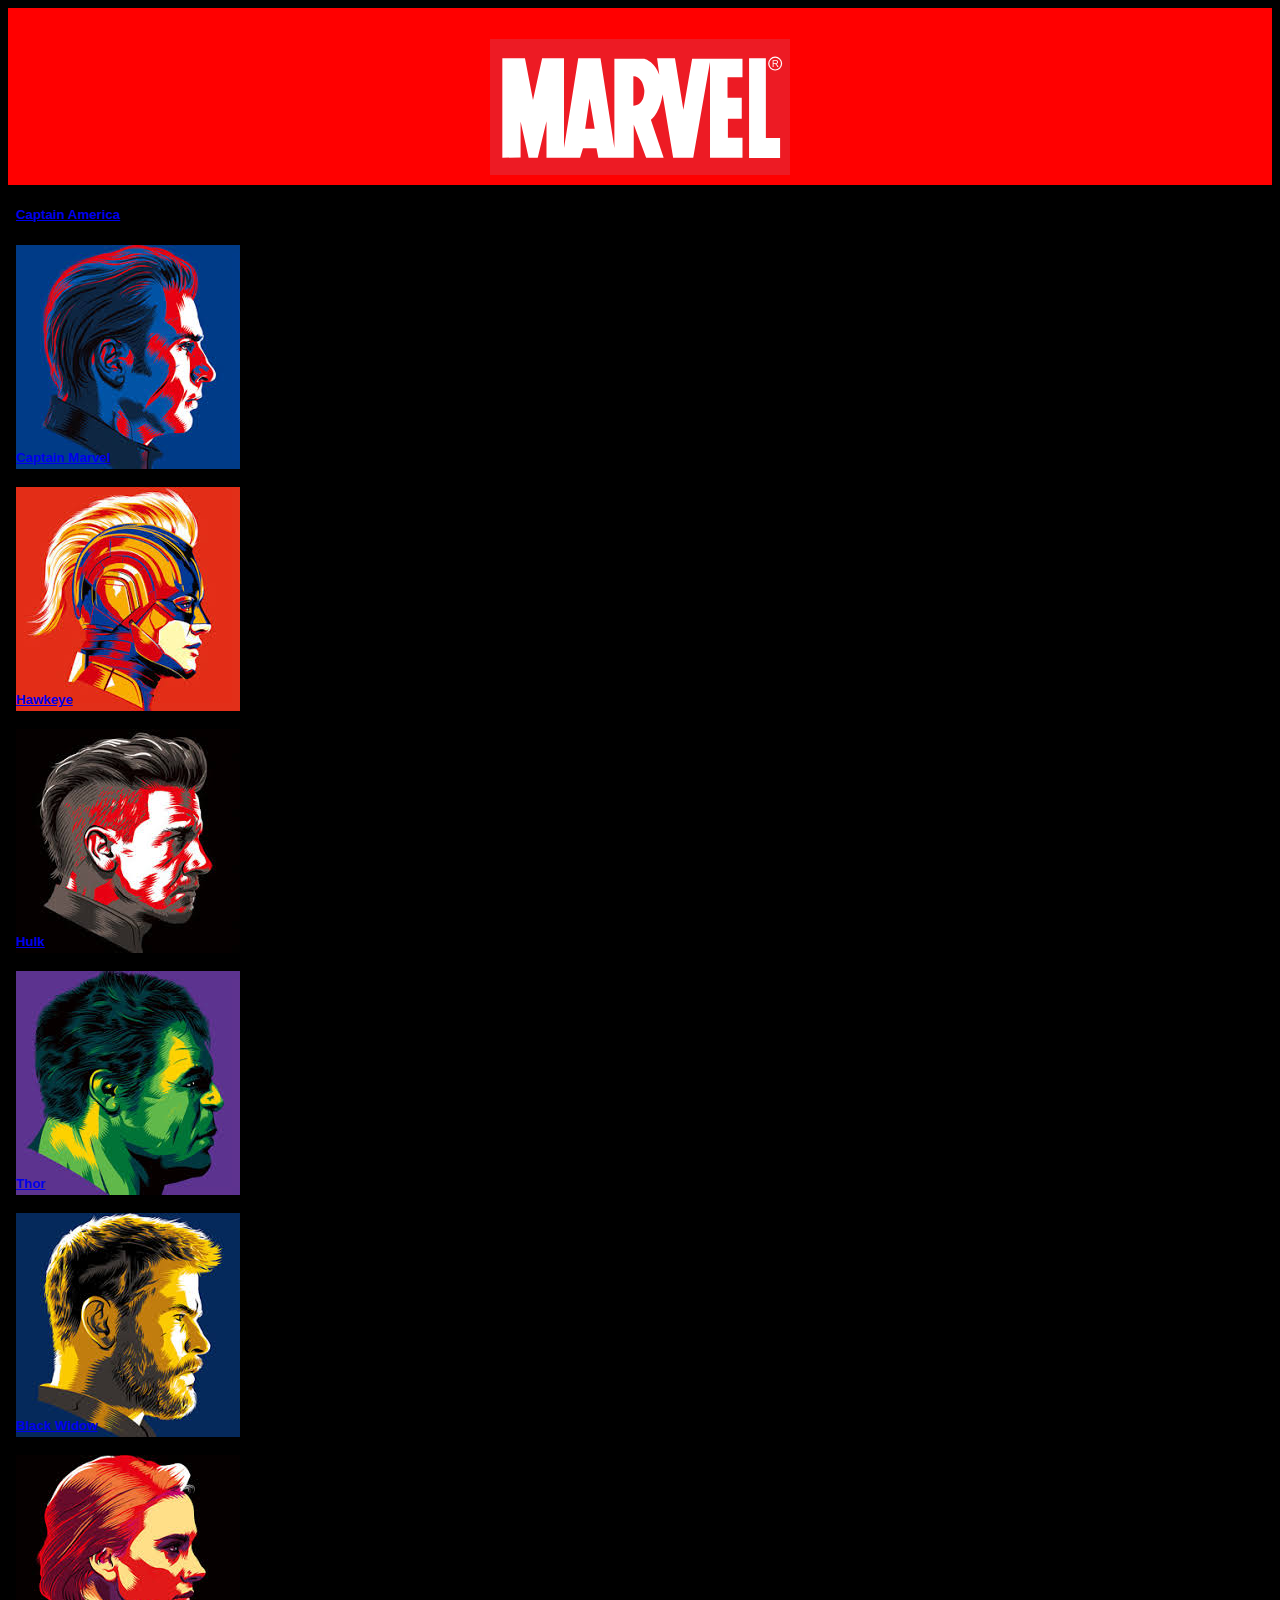
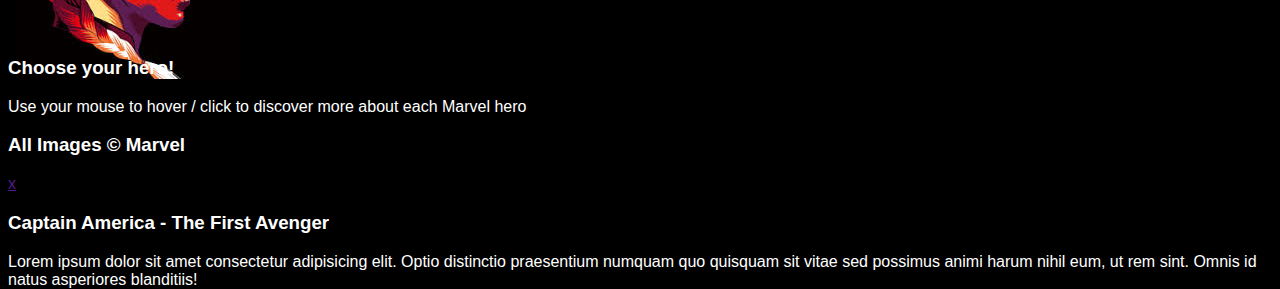
<file: index.html>
<!DOCTYPE html>
<html lang="en">
<head>
<meta charset="UTF-8">
<link rel="stylesheet" href="css/main.css">
<title>Marvel Character Build</title>
</head>
<body>
<header>
<h1 class="hidden"></h1>
<img src="images/logo.svg" alt="marvel logo" id="main-logo">
</header>

<main>
<nav id="character_nav">
<ul class="characters">
<li>
<a href="#lightbox">
<div class="sprite" id="cap"></div>
<h5>Captain America</h5>
</a>
<img src="images/cap.jpeg" alt="captain america">

<!-- <img src="images/cap.jpeg" alt="captain america"> -->
</li>

<li>
<a href="#lightbox">
<div class="sprite" id="carol"></div>
<h5>Captain Marvel</h5>
</a>
<img src="images/carol.jpeg" alt="captain marvel">
<!-- <img src="images/carol.jpeg" alt="captain marvel"> -->
</li>

<li>
<a href="#lightbox">
<div class="sprite" id="clint"></div>
<h5>Hawkeye</h5>
</a>
<img src="images/clint.jpeg" alt="hawkeye">

<!-- <img src="images/clint.jpeg" alt="hawkeye"> -->
</li>

<li>
<a href="#lightbox">
<div class="sprite" id="hulk"></div>
<h5>Hulk</h5>
</a>
<img src="images/hulk.jpeg" alt="hulk">
<!-- <img src="images/hulk.jpeg" alt="hulk"> -->
</li>

<li>
<a href="#lightbox2">
<div class="sprite" id="thor"></div>
<h5>Thor</h5>
</a>
<img src="images/thor.jpeg" alt="thor">
<!-- <img src="images/thor.jpeg" alt="thor"> -->
</li>

<li>
<a href="#lightbox">
<div class="sprite" id="widow"></div>
<h5>Black Widow</h5>
</a>
<img src="images/widow.jpeg" alt="black widow">
<!-- <img src="images/widow.jpeg" alt="black widow"> -->
</li>
</ul>
</nav>

<section id="instructions">
<h3>Choose your hero!</h3>
<p>Use your mouse to hover / click to discover more about each Marvel hero</p>
</section>
</main>

<footer class="sticky_footer">
<h3>All Images &copy; Marvel</h3>
</footer>

<section class="lightbox" id="lightbox">
    <a href="" class="lightbox_close">x</a>

    <article>
<h3 class="lb_heading">Captain America - The First Avenger</h3>

<p class="lb_text">
    Lorem ipsum dolor sit amet consectetur adipisicing elit. Optio distinctio praesentium numquam quo quisquam sit vitae sed possimus animi harum nihil eum, ut rem sint. Omnis id natus asperiores blanditiis!

</p>



    </article>
    



</section>


<!-- <section class="lightbox" id="lightbox">
<a href="" class="lightbox_close">x</a>

<article>
<h3 class="lb_heading">Captain America - The First Avenger</h3>

<p class="lb_text">
Lorem ipsum dolor sit amet consectetur adipisicing elit. Optio distinctio praesentium numquam quo quisquam sit vitae sed possimus animi harum nihil eum, ut rem sint. Omnis id natus asperiores blanditiis!
</p>

<p class="lb_text">
Lorem ipsum dolor sit amet consectetur adipisicing elit. Expedita ratione eos blanditiis? Recusandae doloremque laboriosam sit, maiores dolore soluta quia natus minus est omnis blanditiis obcaecati consequuntur nemo aliquid laborum.
</p>
</article>
</section>

<section class="lightbox" id="lightbox2">
<a href="" class="lightbox_close">x</a>

<article>
<h3 class="lb_heading">Thor Odinson - The Asgardian</h3>

<p class="lb_text">
Lorem ipsum dolor sit amet consectetur adipisicing elit. Optio distinctio praesentium numquam quo quisquam sit vitae sed possimus animi harum nihil eum, ut rem sint. Omnis id natus asperiores blanditiis!
</p>

<p class="lb_text">
Lorem ipsum dolor sit amet consectetur adipisicing elit. Expedita ratione eos blanditiis? Recusandae doloremque laboriosam sit, maiores dolore soluta quia natus minus est omnis blanditiis obcaecati consequuntur nemo aliquid laborum.
</p>
</article>
</section> -->
</body>
</html>
</file>
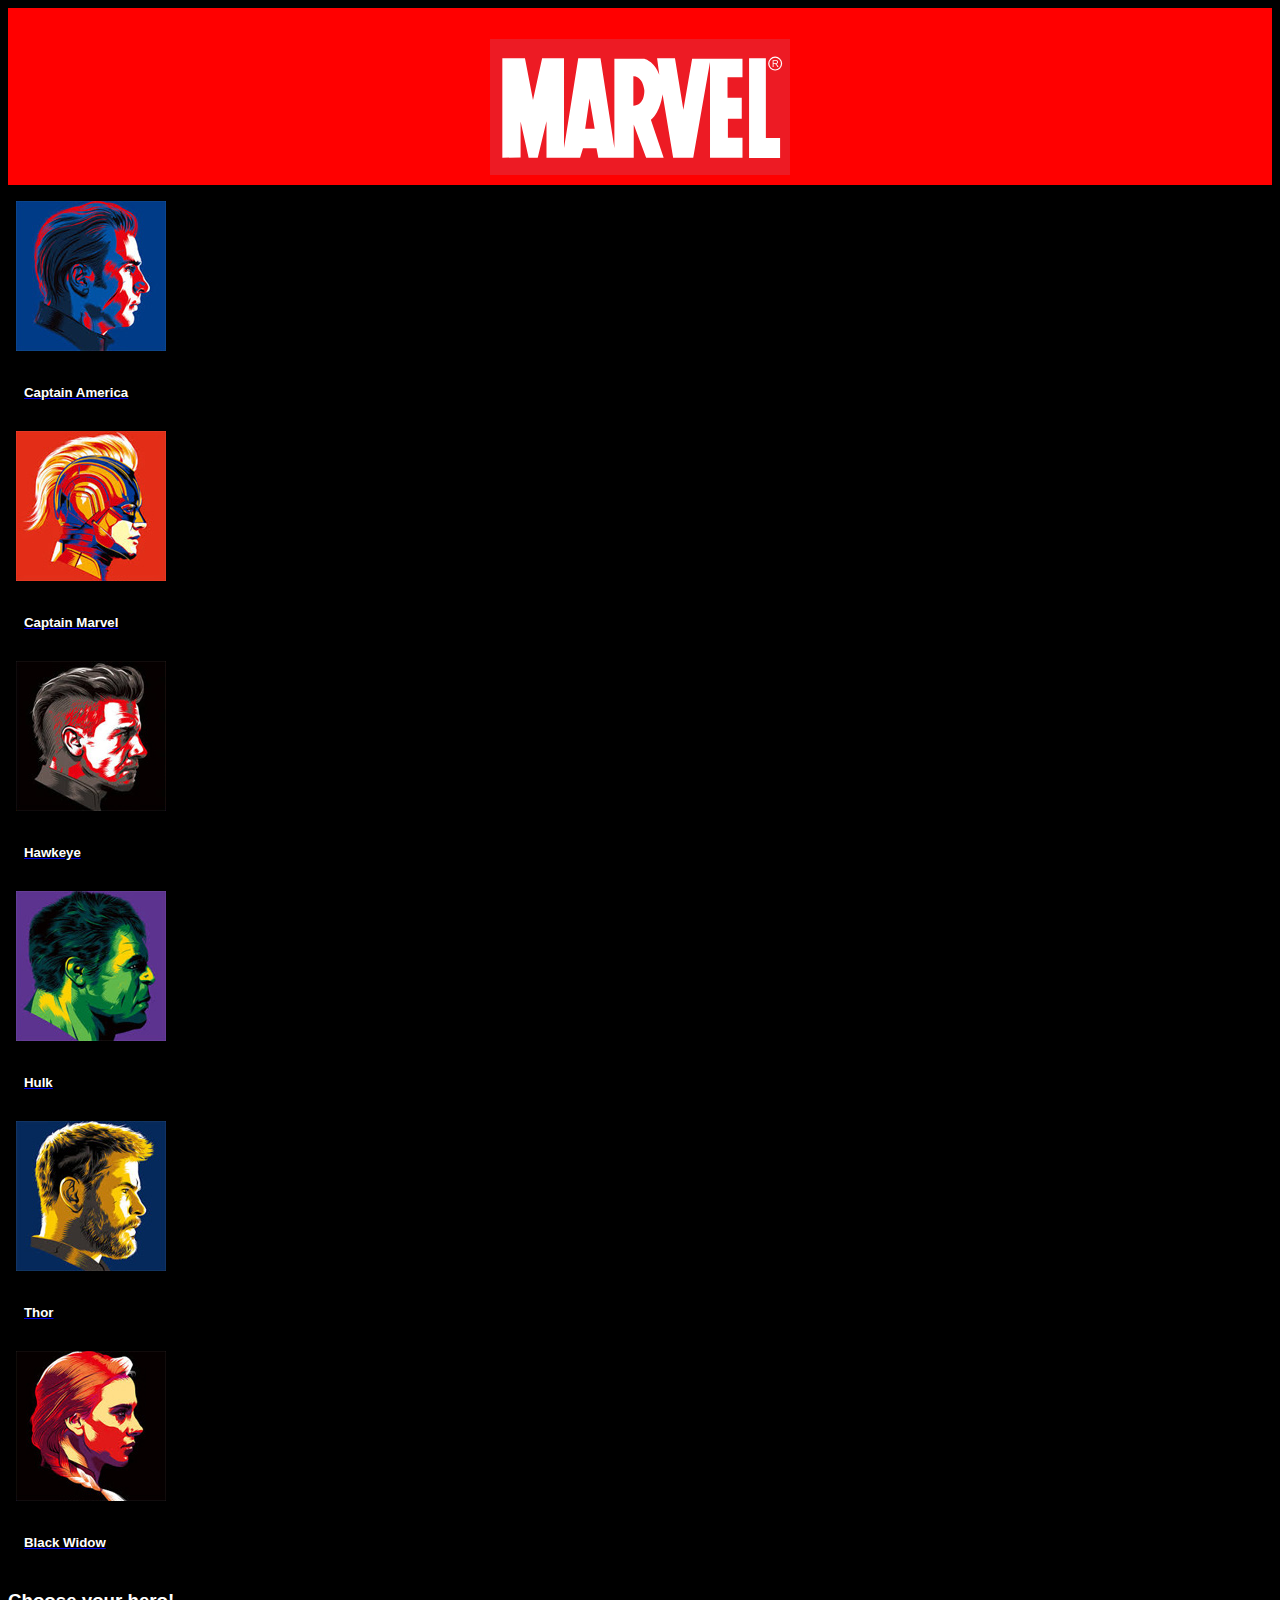
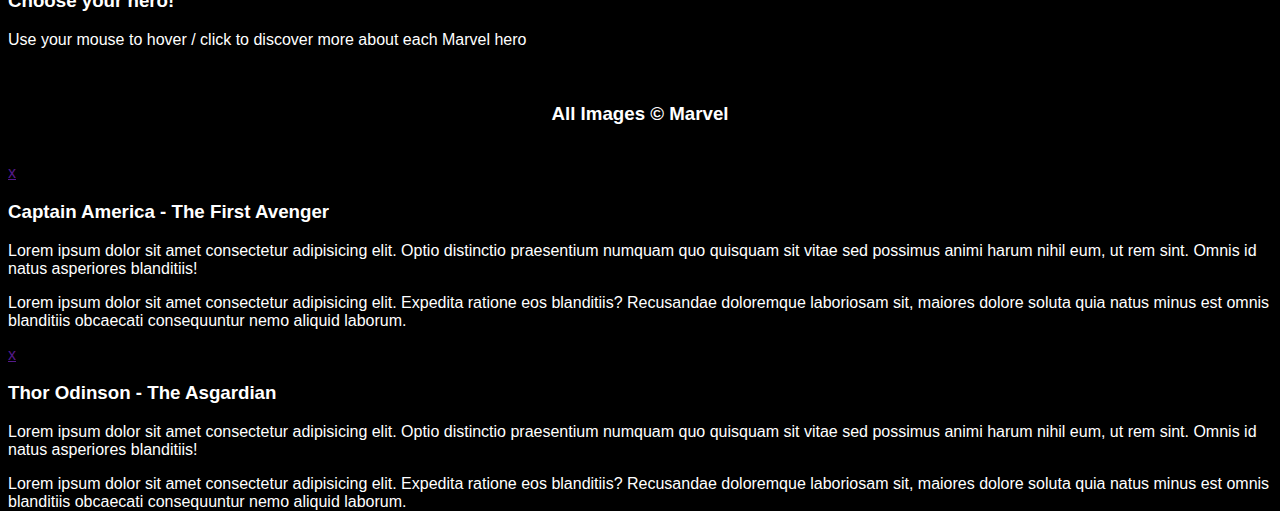
<file: malvelbuild-main/index.html>
<!DOCTYPE html>
<html lang="en">
<head>
<meta charset="UTF-8">
<link rel="stylesheet" href="css/main.css">
<title>Marvel Character Build</title>
</head>
<body>
<header>
<h1 class="hidden"></h1>
<img src="images/logo.svg" alt="marvel logo" id="main-logo">
</header>

<main>
<nav id="character_nav">
<ul class="characters">
<li>
<a href="#lightbox">
<div class="sprite" id="cap"></div>
<h5>Captain America</h5>
</a>


<!-- <img src="images/cap.jpeg" alt="captain america"> -->
</li>

<li>
<a href="#lightbox">
<div class="sprite" id="carol"></div>
<h5>Captain Marvel</h5>
</a>

<!-- <img src="images/carol.jpeg" alt="captain marvel"> -->
</li>

<li>
<a href="#lightbox">
<div class="sprite" id="clint"></div>
<h5>Hawkeye</h5>
</a>


<!-- <img src="images/clint.jpeg" alt="hawkeye"> -->
</li>

<li>
<a href="#lightbox">
<div class="sprite" id="hulk"></div>
<h5>Hulk</h5>
</a>

<!-- <img src="images/hulk.jpeg" alt="hulk"> -->
</li>

<li>
<a href="#lightbox2">
<div class="sprite" id="thor"></div>
<h5>Thor</h5>
</a>

<!-- <img src="images/thor.jpeg" alt="thor"> -->
</li>

<li>
<a href="#lightbox">
<div class="sprite" id="widow"></div>
<h5>Black Widow</h5>
</a>

<!-- <img src="images/widow.jpeg" alt="black widow"> -->
</li>
</ul>
</nav>

<section id="instructions">
<h3>Choose your hero!</h3>
<p>Use your mouse to hover / click to discover more about each Marvel hero</p>
</section>
</main>

<footer class="sticky_footer">
<h3>All Images &copy; Marvel</h3>
</footer>


<section class="lightbox" id="lightbox">
<a href="" class="lightbox_close">x</a>

<article>
<h3 class="lb_heading">Captain America - The First Avenger</h3>

<p class="lb_text">
Lorem ipsum dolor sit amet consectetur adipisicing elit. Optio distinctio praesentium numquam quo quisquam sit vitae sed possimus animi harum nihil eum, ut rem sint. Omnis id natus asperiores blanditiis!
</p>

<p class="lb_text">
Lorem ipsum dolor sit amet consectetur adipisicing elit. Expedita ratione eos blanditiis? Recusandae doloremque laboriosam sit, maiores dolore soluta quia natus minus est omnis blanditiis obcaecati consequuntur nemo aliquid laborum.
</p>
</article>
</section>

<section class="lightbox" id="lightbox2">
<a href="" class="lightbox_close">x</a>

<article>
<h3 class="lb_heading">Thor Odinson - The Asgardian</h3>

<p class="lb_text">
Lorem ipsum dolor sit amet consectetur adipisicing elit. Optio distinctio praesentium numquam quo quisquam sit vitae sed possimus animi harum nihil eum, ut rem sint. Omnis id natus asperiores blanditiis!
</p>

<p class="lb_text">
Lorem ipsum dolor sit amet consectetur adipisicing elit. Expedita ratione eos blanditiis? Recusandae doloremque laboriosam sit, maiores dolore soluta quia natus minus est omnis blanditiis obcaecati consequuntur nemo aliquid laborum.
</p>
</article>
</section>
</body>
</html>
</file>
<file: css/main.css>
html, body {
    height: 100%;
}

body {
    font-family: Arial, Helvetica, sanns-serif;
    background-color: black;
    color: white
}
hiddin {
    display: none;

}

header {
    background-color: red;
    padding: 10px 0px;
}

#main-logo {
    width: 300px;
    display: block;
    margin: 0px auto;
}

.characters {
    list-style-type: none;
    padding: 0;
}
.characters li {
    height: 220px;
    margin: 10px 8px;
    background-color: black;
    text-align: left;
    cursor: pointer;
    
}
</file>
<file: malvelbuild-main/css/main.css>
html, body {
    height: 100%;
}

body {
    font-family: Arial, Helvetica, sanns-serif;
    background-color: black;
    color: white
}
hiddin {
    display: none;

}

header {
    background-color: red;
    padding: 10px 0px;
}

#main-logo {
    width: 300px;
    display: block;
    margin: 0px auto;
}

.characters {
    list-style-type: none;
    padding: 0;
}
.characters li {
    height: 220px;
    margin: 10px 8px;
    background-color: black;
    text-align: left;
    cursor: pointer;
}

.characters li h5{
    color: white;
    padding: 12px 8px;
}

.characters li p {
    text-decoration: none;
}


.sprite {
    width: 150px;
    height: 150px;
    background-image: url('../images/marvelSprites.jpg')

}

#carol {
    background-position: -150px 0;

}

#clint {
    background-position: -300px 0;
}

#hulk {
    background-position: -450px 0;
}

#thor {
    background-position: -600px 0;
}
#widow {
    background-position: -750px 0;
}

#cap:hover, #carol:hover, #clint:hover, #hulk:hover, #thor:hover, #widow:hover  {
    background-position-y: -150px;
}


footer {
    color: white;
    padding: 20px 0;
    text-align: center;
}
</file>
